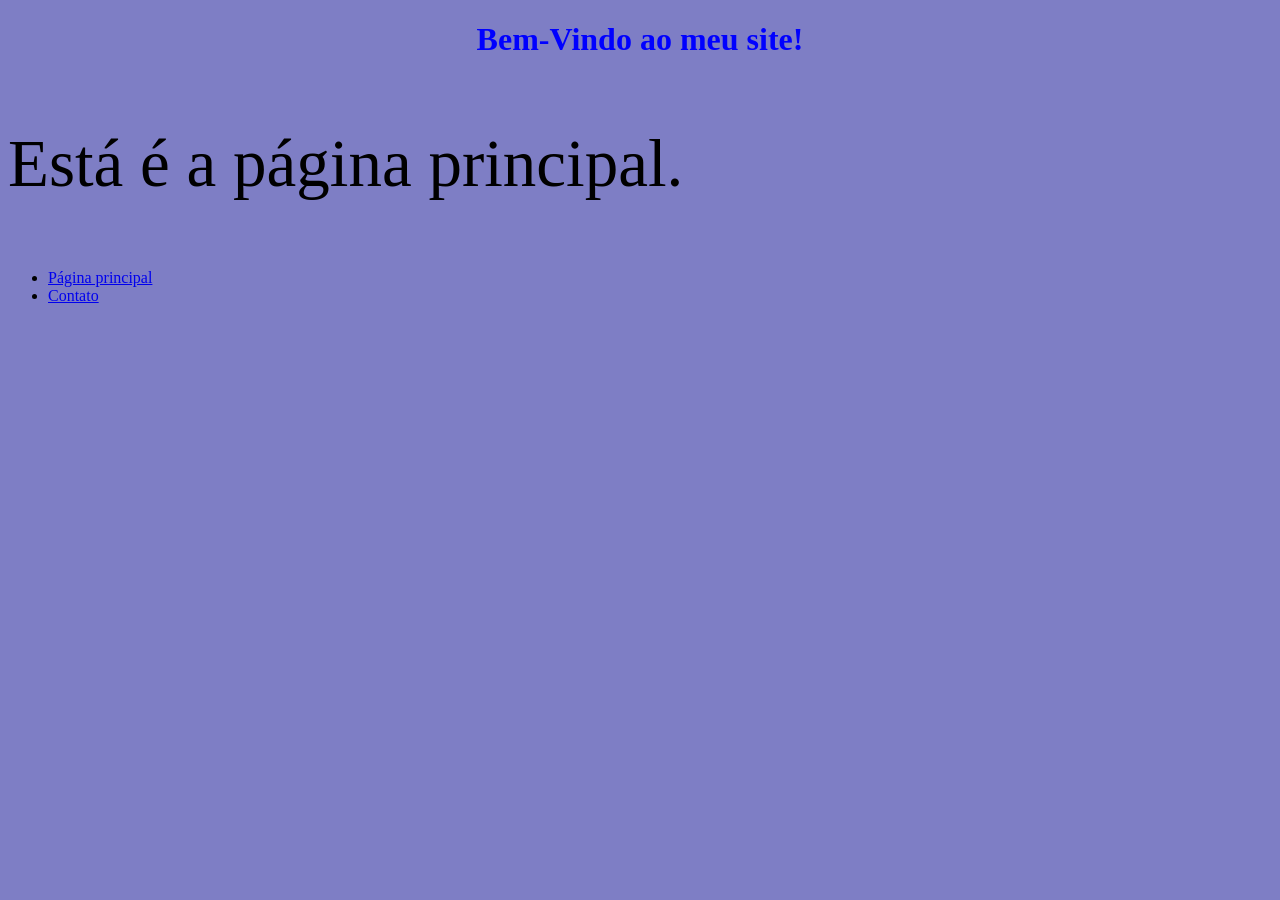
<file: index.html>
<!DOCTYPE html>
<html lang="pt-BR">
    <head>
        <meta charset="UTF-8">
        <title>Minha página principal</title>
        <link rel="stylesheet" href="estilo.css">
    </head>
    <body>
        <h1>Bem-Vindo ao meu site!</h1>
        <p>Está é a página principal.</p>
        <nav>
            <ul>
                <li><a href="index.html">Página principal</a></li>
                <li><a href="contatos.html">Contato</a></li>

            </ul>
        </nav>
    </body>
</html>
</file>
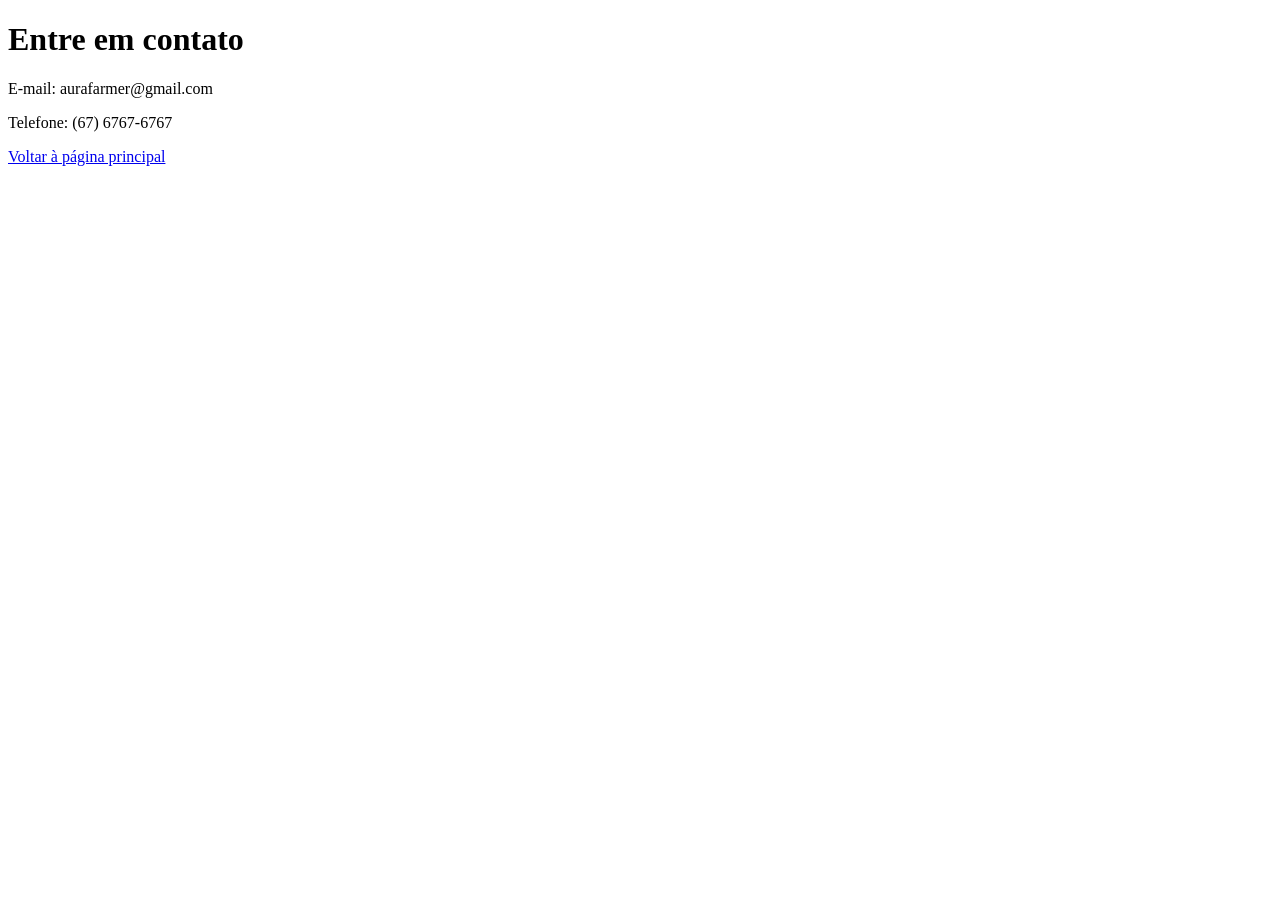
<file: contatos.html>
<!DOCTYPE html>
<html lang="pt-BR">
    <head>
        <meta charset="UTF-8">
        <title>Contatos</title>
    </head>
    <body>
         <h1>Entre em contato</h1>
         <p>E-mail: aurafarmer@gmail.com</p>
         <p>Telefone: (67) 6767-6767</p>
         <a href="index.html">Voltar à página principal</a>
    </body>
</html>
</file>
<file: estilo.css>
body{
    background-color: rgb(126, 126, 197);
}
h1{
    color: blue;
    text-align: center;
}
p{
    font-size: 67px;
}
</file>
